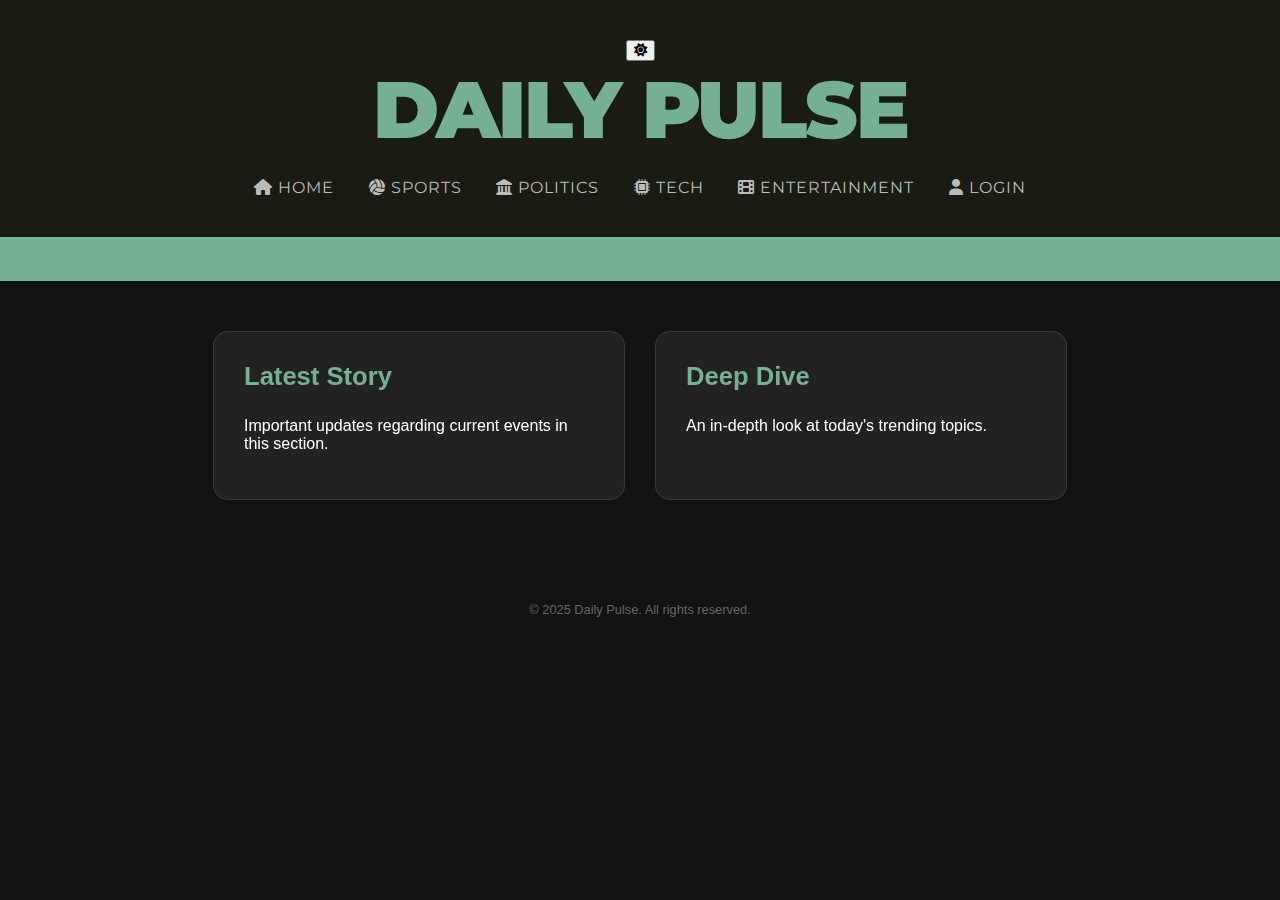
<file: index.html>
<!DOCTYPE html>
<html lang="en">
  <head>
    <meta charset="UTF-8" />
    <title>Daily Pulse</title>
    <link
      rel="stylesheet"
      href="https://cdnjs.cloudflare.com/ajax/libs/font-awesome/6.0.0/css/all.min.css"
    />
    <link
      href="https://fonts.googleapis.com/css2?family=Montserrat:wght@900&display=swap"
      rel="stylesheet"
    />
    <link rel="stylesheet" href="style.css" />
  </head>
  <body>
    <header>
      <button id="toggle-btn" onclick="toggle()">
        <i id="theme-icon" class="fas fa-sun"></i>
      </button>
      <h1 class="main-logo">Daily Pulse</h1>
      <nav>
        <a href="index.html"><i class="fas fa-house"></i> Home</a>
        <a href="sports.html"><i class="fas fa-volleyball"></i> Sports</a>
        <a href="politics.html"><i class="fas fa-landmark"></i> Politics</a>
        <a href="technology.html"><i class="fas fa-microchip"></i> Tech</a>
        <a href="entertainment.html"
          ><i class="fas fa-film"></i> Entertainment</a
        >
        <a href="login.html"><i class="fas fa-user"></i> Login</a>
      </nav>
    </header>

    <section class="breaking">
      <p>
        Breaking News: Stay informed with Daily Pulse • Global updates in
        real-time •
      </p>
    </section>

    <main>
      <div class="card">
        <h3>Latest Story</h3>
        <p>Important updates regarding current events in this section.</p>
      </div>
      <div class="card">
        <h3>Deep Dive</h3>
        <p>An in-depth look at today's trending topics.</p>
      </div>
    </main>

    <footer>
      <p>© 2025 Daily Pulse. All rights reserved.</p>
    </footer>

    <script src="script.js"></script>
  </body>
</html>
</file>
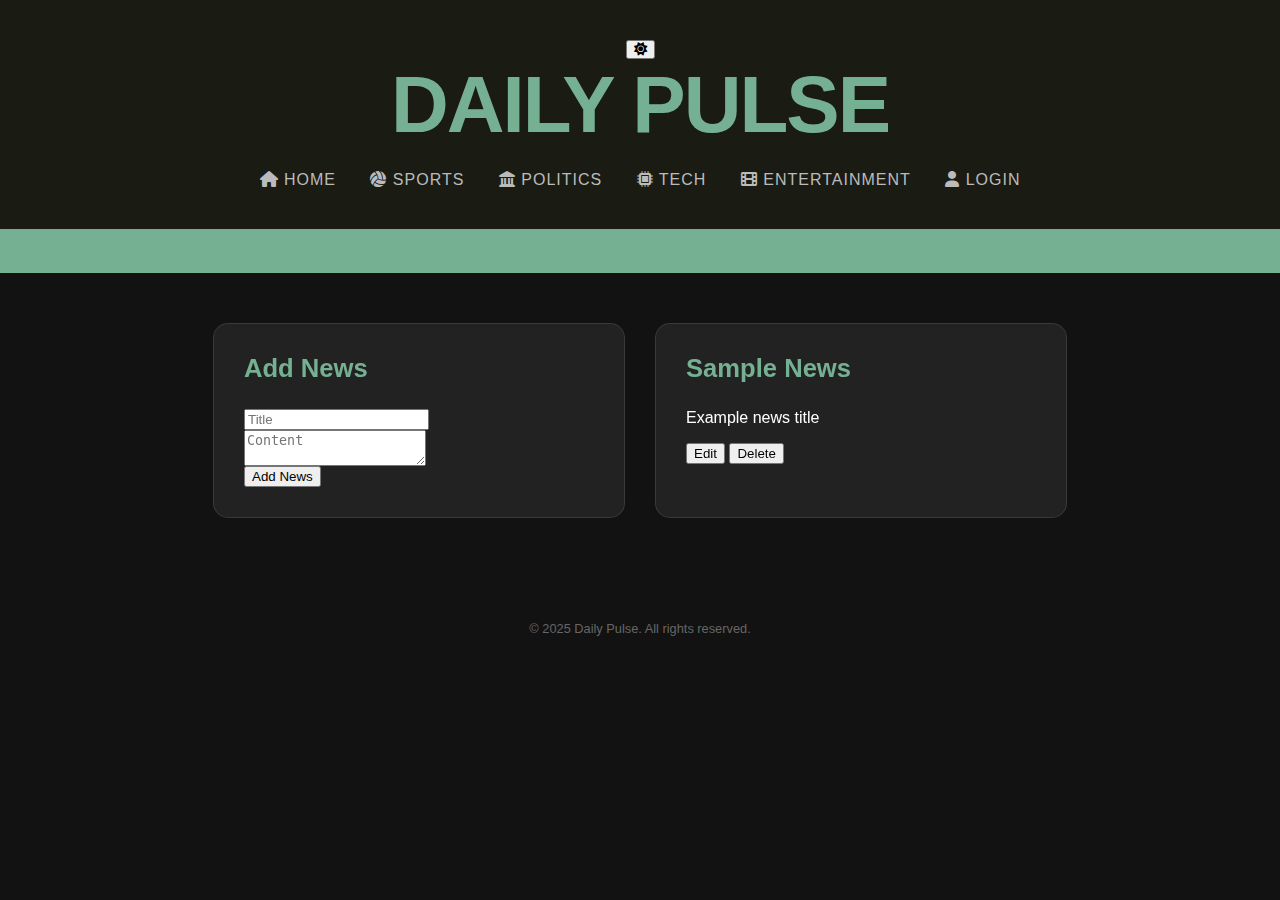
<file: admin.html>
<html>
  <head>
    <link
      rel="stylesheet"
      href="https://cdnjs.cloudflare.com/ajax/libs/font-awesome/6.0.0/css/all.min.css"
    />
    <title>Daily Pulse | Admin Dashboard</title>
    <link rel="stylesheet" href="style.css" />
  </head>
  <body>
    <header>
      <button id="toggle-btn" onclick="toggle()">
        <i id="theme-icon" class="fas fa-sun"></i>
      </button>

      <h1 class="main-logo">Daily Pulse</h1>

      <nav>
        <a href="index.html"><i class="fas fa-house"></i> Home</a>
        <a href="sports.html"><i class="fas fa-volleyball"></i> Sports</a>
        <a href="politics.html"><i class="fas fa-landmark"></i> Politics</a>
        <a href="technology.html"><i class="fas fa-microchip"></i> Tech</a>
        <a href="entertainment.html"
          ><i class="fas fa-film"></i> Entertainment</a
        >
        <a href="login.html"><i class="fas fa-user"></i> Login</a>
      </nav>
    </header>
    <section class="breaking">
      <p>Admin Dashboard (UI Only)</p>
    </section>
    <main class="content-center column">
      <!-- Add News Form -->
      <div class="card">
        <h3>Add News</h3>
        <input type="text" placeholder="Title" /><br />
        <textarea placeholder="Content"></textarea><br />
        <button>Add News</button>
      </div>
      <div class="card">
        <h3>Sample News</h3>
        <p>Example news title</p>
        <button>Edit</button>
        <button>Delete</button>
      </div>
    </main>
    <footer>
      <p>© 2025 Daily Pulse. All rights reserved.</p>
    </footer>
    <script src="script.js"></script>
  </body>
</html>
</file>
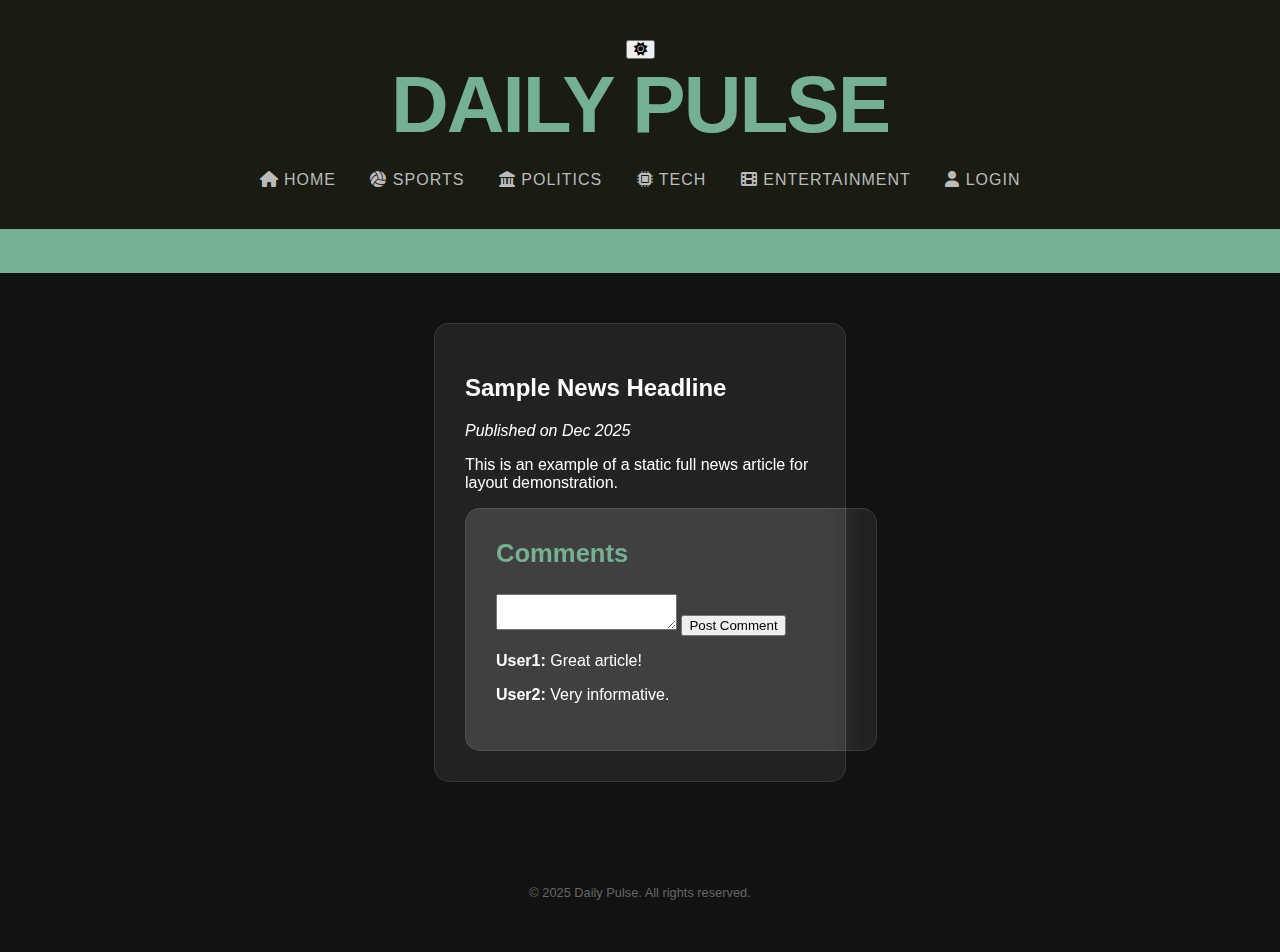
<file: article.html>
<html>
  <head>
    <link
      rel="stylesheet"
      href="https://cdnjs.cloudflare.com/ajax/libs/font-awesome/6.0.0/css/all.min.css"
    />
    <title>Daily Pulse | Article</title>
    <link rel="stylesheet" href="style.css" />
  </head>
  <body>
    <header>
      <button id="toggle-btn" onclick="toggle()">
        <i id="theme-icon" class="fas fa-sun"></i>
      </button>

      <h1 class="main-logo">Daily Pulse</h1>

      <nav>
        <a href="index.html"><i class="fas fa-house"></i> Home</a>
        <a href="sports.html"><i class="fas fa-volleyball"></i> Sports</a>
        <a href="politics.html"><i class="fas fa-landmark"></i> Politics</a>
        <a href="technology.html"><i class="fas fa-microchip"></i> Tech</a>
        <a href="entertainment.html"
          ><i class="fas fa-film"></i> Entertainment</a
        >
        <a href="login.html"><i class="fas fa-user"></i> Login</a>
      </nav>
    </header>
    <section class="breaking">
      <p>Breaking News: Example article page!</p>
    </section>
    <main class="content-center">
      <div class="card article-card">
        <h2>Sample News Headline</h2>
        <p><em>Published on Dec 2025</em></p>
        <p>
          This is an example of a static full news article for layout
          demonstration.
        </p>

        <div class="card comments">
          <h3>Comments</h3>
          <textarea></textarea>
          <button>Post Comment</button>
          <p><strong>User1:</strong> Great article!</p>
          <p><strong>User2:</strong> Very informative.</p>
        </div>
      </div>
    </main>
    <footer>
      <p>© 2025 Daily Pulse. All rights reserved.</p>
    </footer>
    <script src="script.js"></script>
  </body>
</html>
</file>
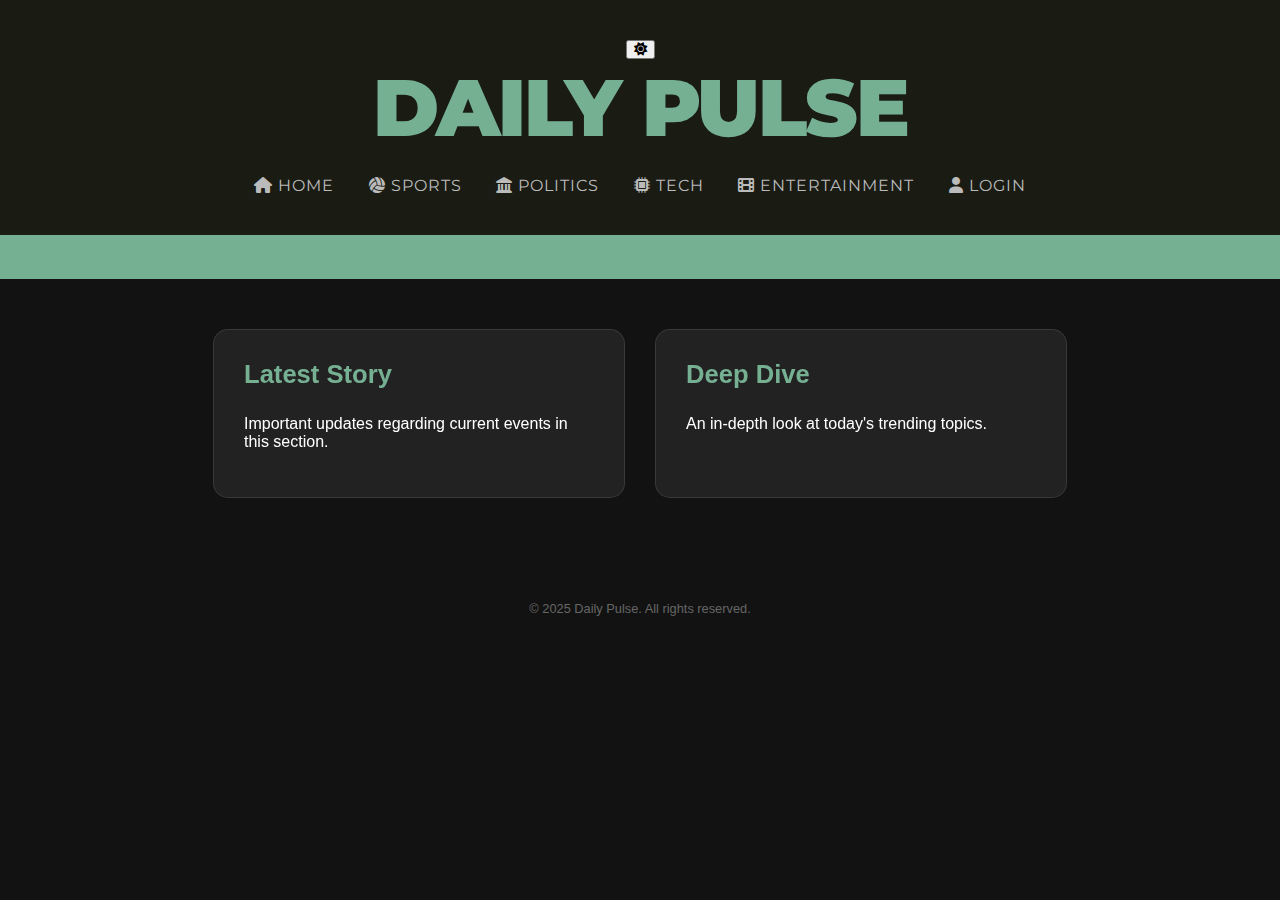
<file: entertainment.html>
<html>
  <head>
    <link
      rel="stylesheet"
      href="https://cdnjs.cloudflare.com/ajax/libs/font-awesome/6.0.0/css/all.min.css"
    />
    <title>Daily Pulse | Category</title>
    <link
      href="https://fonts.googleapis.com/css2?family=Montserrat:wght@900&display=swap"
      rel="stylesheet"
    />
    <link rel="stylesheet" href="style.css" />
  </head>
  <body>
    <header>
      <button id="toggle-btn" onclick="toggle()">
        <i id="theme-icon" class="fas fa-sun"></i>
      </button>

      <h1 class="main-logo">Daily Pulse</h1>

      <nav>
        <a href="index.html"><i class="fas fa-house"></i> Home</a>
        <a href="sports.html"><i class="fas fa-volleyball"></i> Sports</a>
        <a href="politics.html"><i class="fas fa-landmark"></i> Politics</a>
        <a href="technology.html"><i class="fas fa-microchip"></i> Tech</a>
        <a href="entertainment.html"
          ><i class="fas fa-film"></i> Entertainment</a
        >
        <a href="login.html"><i class="fas fa-user"></i> Login</a>
      </nav>
    </header>

    <section class="breaking">
      <p>
        Breaking News: Live updates for entertainment starting now! • Stay
        informed with Daily Pulse
      </p>
    </section>

    <main>
      <div class="card">
        <h3>Latest Story</h3>
        <p>Important updates regarding current events in this section.</p>
      </div>
      <div class="card">
        <h3>Deep Dive</h3>
        <p>An in-depth look at today's trending topics.</p>
      </div>
    </main>

    <footer>
      <p>© 2025 Daily Pulse. All rights reserved.</p>
    </footer>
    <script src="script.js"></script>
  </body>
</html>
</file>
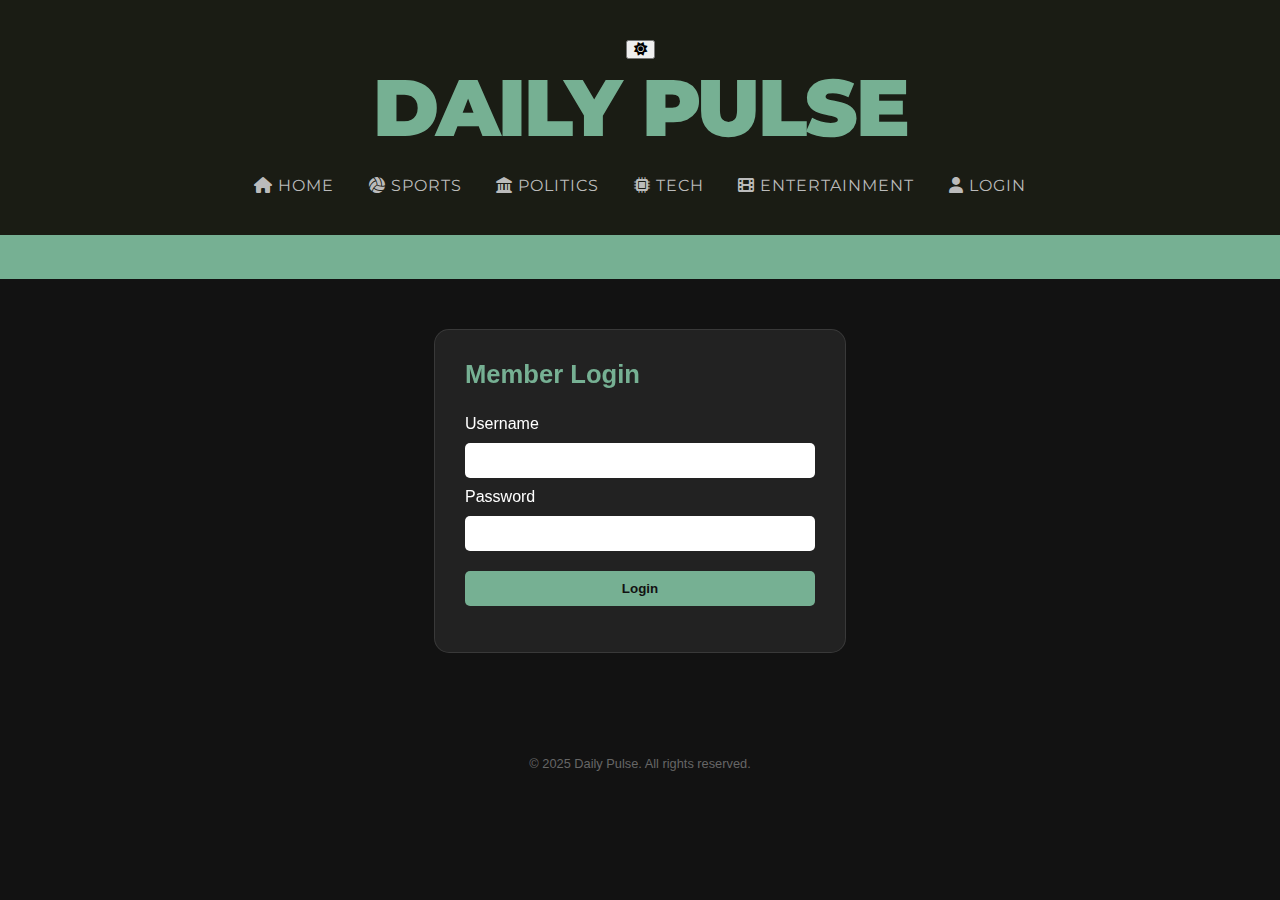
<file: login.html>
<html>
  <head>
    <link
      rel="stylesheet"
      href="https://cdnjs.cloudflare.com/ajax/libs/font-awesome/6.0.0/css/all.min.css"
    />
    <title>Daily Pulse | Login</title>
    <link
      href="https://fonts.googleapis.com/css2?family=Montserrat:wght@900&display=swap"
      rel="stylesheet"
    />
    <link rel="stylesheet" href="style.css" />
  </head>
  <body>
    <header>
      <button id="toggle-btn" onclick="toggle()">
        <i id="theme-icon" class="fas fa-sun"></i>
      </button>

      <h1 class="main-logo">Daily Pulse</h1>

      <nav>
        <a href="index.html"><i class="fas fa-house"></i> Home</a>
        <a href="sports.html"><i class="fas fa-volleyball"></i> Sports</a>
        <a href="politics.html"><i class="fas fa-landmark"></i> Politics</a>
        <a href="technology.html"><i class="fas fa-microchip"></i> Tech</a>
        <a href="entertainment.html"
          ><i class="fas fa-film"></i> Entertainment</a
        >
        <a href="login.html"><i class="fas fa-user"></i> Login</a>
      </nav>
    </header>
    <section class="breaking">
      <p>Welcome back! Please enter your credentials</p>
    </section>

    <main>
      <div class="card">
        <h3>Member Login</h3>
        <form
          style="
            display: flex;
            flex-direction: column;
            gap: 10px;
            margin-top: 20px;
          "
        >
          <label>Username</label>
          <input
            type="text"
            style="padding: 10px; border-radius: 5px; border: none"
          />
          <label>Password</label>
          <input
            type="password"
            style="padding: 10px; border-radius: 5px; border: none"
          />
          <button
            type="submit"
            style="
              background: #76b093;
              color: #121212;
              padding: 10px;
              border: none;
              border-radius: 5px;
              font-weight: bold;
              cursor: pointer;
              margin-top: 10px;
            "
          >
            Login
          </button>
        </form>
      </div>
    </main>

    <footer>
      <p>© 2025 Daily Pulse. All rights reserved.</p>
    </footer>
    <script src="script.js"></script>
  </body>
</html>
</file>
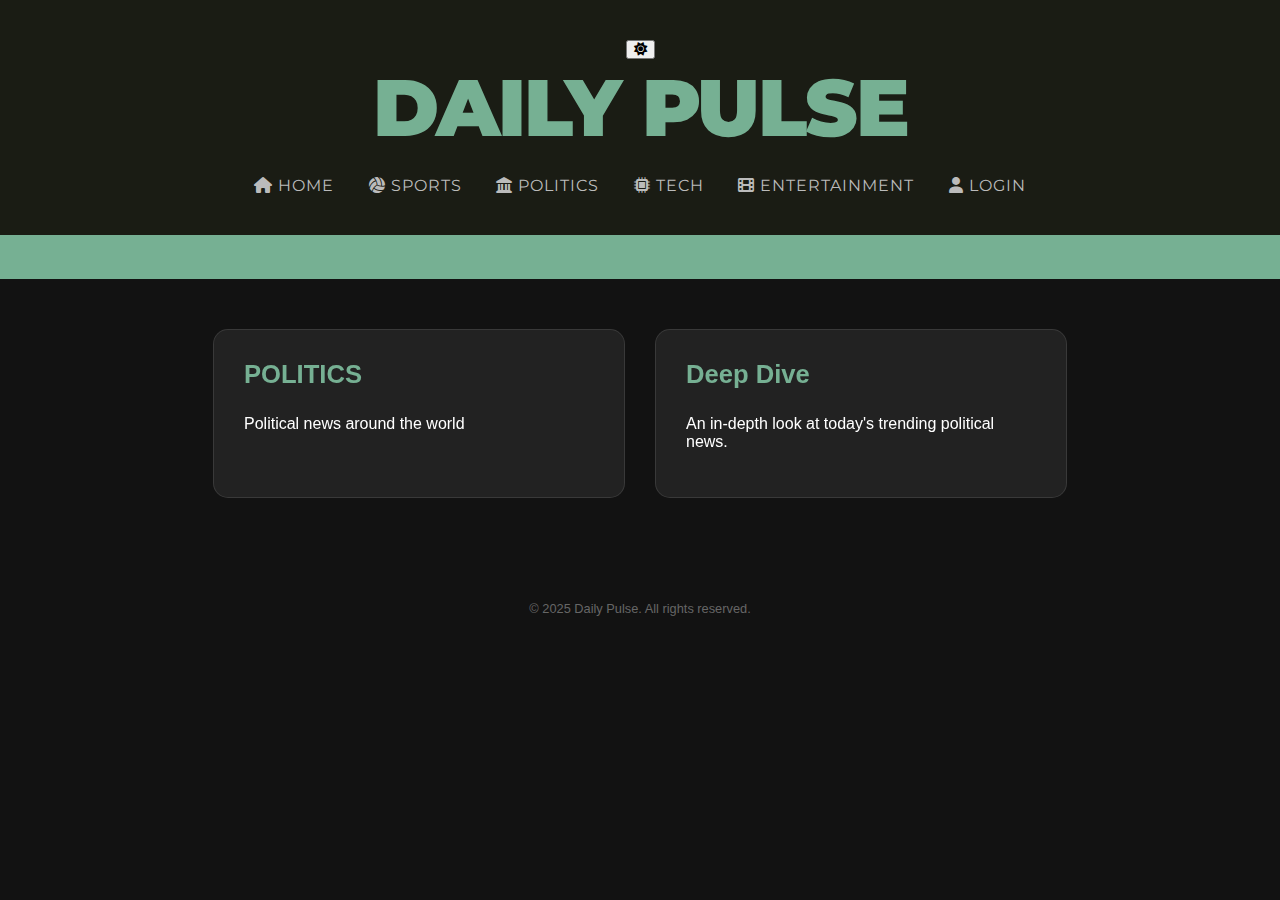
<file: politics.html>
<html>
  <head>
    <link
      rel="stylesheet"
      href="https://cdnjs.cloudflare.com/ajax/libs/font-awesome/6.0.0/css/all.min.css"
    />
    <title>Daily Pulse | Category</title>
    <link
      href="https://fonts.googleapis.com/css2?family=Montserrat:wght@900&display=swap"
      rel="stylesheet"
    />
    <link rel="stylesheet" href="style.css" />
  </head>
  <body>
    <header>
      <button id="toggle-btn" onclick="toggle()">
        <i id="theme-icon" class="fas fa-sun"></i>
      </button>

      <h1 class="main-logo">Daily Pulse</h1>

      <nav>
        <a href="index.html"><i class="fas fa-house"></i> Home</a>
        <a href="sports.html"><i class="fas fa-volleyball"></i> Sports</a>
        <a href="politics.html"><i class="fas fa-landmark"></i> Politics</a>
        <a href="technology.html"><i class="fas fa-microchip"></i> Tech</a>
        <a href="entertainment.html"
          ><i class="fas fa-film"></i> Entertainment</a
        >
        <a href="login.html"><i class="fas fa-user"></i> Login</a>
      </nav>
    </header>
    <section class="breaking">
      <p>
        Breaking News: Live updates for politics starting now! Stay informed
        with Daily Pulse
      </p>
    </section>
    <main>
      <div class="card">
        <h3>POLITICS</h3>
        <p>Political news around the world</p>
      </div>
      <div class="card">
        <h3>Deep Dive</h3>
        <p>An in-depth look at today's trending political news.</p>
      </div>
    </main>

    <footer>
      <p>© 2025 Daily Pulse. All rights reserved.</p>
    </footer>
    <script src="script.js"></script>
  </body>
</html>
</file>
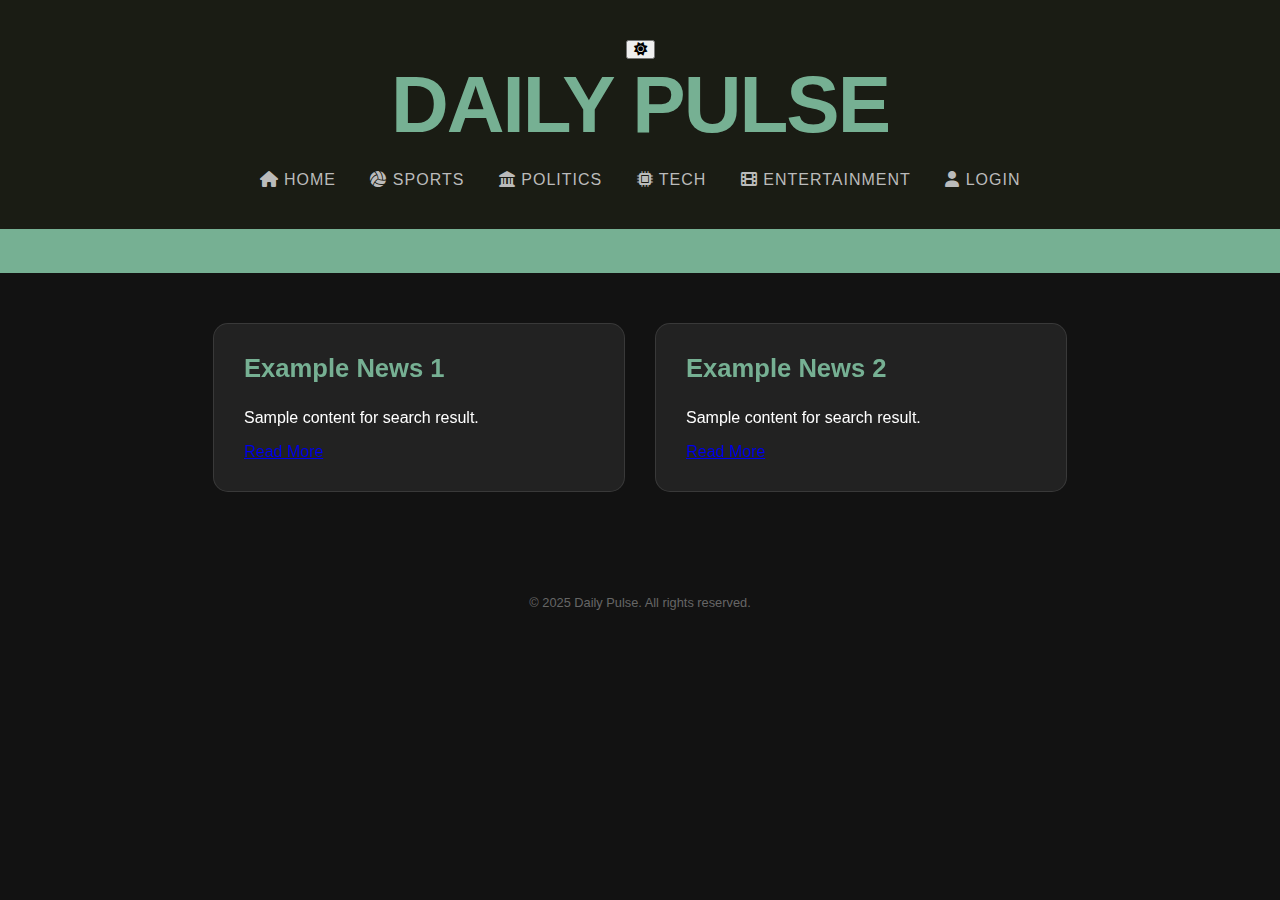
<file: search.html>
<html>
  <head>
    <link
      rel="stylesheet"
      href="https://cdnjs.cloudflare.com/ajax/libs/font-awesome/6.0.0/css/all.min.css"
    />
    <title>Daily Pulse | Search Results</title>
    <link rel="stylesheet" href="style.css" />
  </head>
  <body>
    <header>
      <button id="toggle-btn" onclick="toggle()">
        <i id="theme-icon" class="fas fa-sun"></i>
      </button>

      <h1 class="main-logo">Daily Pulse</h1>

      <nav>
        <a href="index.html"><i class="fas fa-house"></i> Home</a>
        <a href="sports.html"><i class="fas fa-volleyball"></i> Sports</a>
        <a href="politics.html"><i class="fas fa-landmark"></i> Politics</a>
        <a href="technology.html"><i class="fas fa-microchip"></i> Tech</a>
        <a href="entertainment.html"
          ><i class="fas fa-film"></i> Entertainment</a
        >
        <a href="login.html"><i class="fas fa-user"></i> Login</a>
      </nav>
    </header>
    <section class="breaking">
      <p>Search results for: <strong>Example</strong></p>
    </section>
    <main class="content-center column">
      <div class="card result-card">
        <h3>Example News 1</h3>
        <p>Sample content for search result.</p>
        <a href="article.html">Read More</a>
      </div>
      <div class="card result-card">
        <h3>Example News 2</h3>
        <p>Sample content for search result.</p>
        <a href="article.html">Read More</a>
      </div>
    </main>
    <footer>
      <p>© 2025 Daily Pulse. All rights reserved.</p>
    </footer>
    <script src="script.js"></script>
  </body>
</html>
</file>
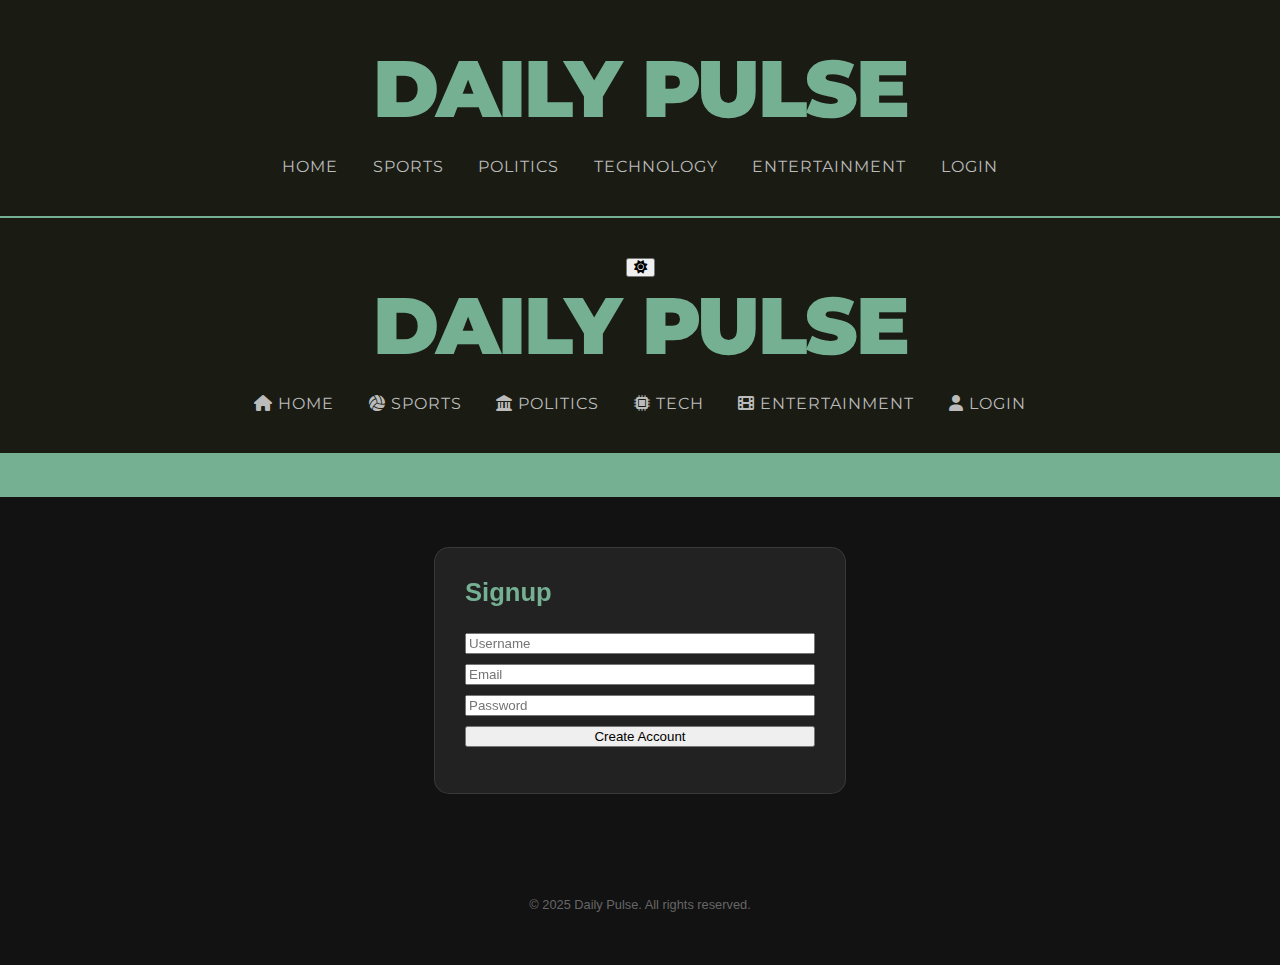
<file: signup.html>
<html>
  <head>
    <link
      rel="stylesheet"
      href="https://cdnjs.cloudflare.com/ajax/libs/font-awesome/6.0.0/css/all.min.css"
    />
    <title>Daily Pulse | Signup</title>
    <link
      href="https://fonts.googleapis.com/css2?family=Montserrat:wght@900&display=swap"
      rel="stylesheet"
    />
    <link rel="stylesheet" href="style.css" />
  </head>
  <body>
    <header>
      <h1 class="main-logo">Daily Pulse</h1>
      <nav>
        <a href="index.html">Home</a>
        <a href="sports.html">Sports</a>
        <a href="politics.html">Politics</a>
        <a href="technology.html">Technology</a>
        <a href="entertainment.html">Entertainment</a>
        <a href="login.html">Login</a>
      </nav>
    </header>
    <header>
      <button id="toggle-btn" onclick="toggle()">
        <i id="theme-icon" class="fas fa-sun"></i>
      </button>

      <h1 class="main-logo">Daily Pulse</h1>

      <nav>
        <a href="index.html"><i class="fas fa-house"></i> Home</a>
        <a href="sports.html"><i class="fas fa-volleyball"></i> Sports</a>
        <a href="politics.html"><i class="fas fa-landmark"></i> Politics</a>
        <a href="technology.html"><i class="fas fa-microchip"></i> Tech</a>
        <a href="entertainment.html"
          ><i class="fas fa-film"></i> Entertainment</a
        >
        <a href="login.html"><i class="fas fa-user"></i> Login</a>
      </nav>
    </header>
    <section class="breaking">
      <p>Create your Daily Pulse account! Stay updated</p>
    </section>
    <main>
      <div class="card">
        <h3>Signup</h3>
        <form
          style="
            display: flex;
            flex-direction: column;
            gap: 10px;
            margin-top: 20px;
          "
        >
          <input type="text" placeholder="Username" />
          <input type="email" placeholder="Email" />
          <input type="password" placeholder="Password" />
          <button class="btn">Create Account</button>
        </form>
      </div>
    </main>
    <footer>
      <p>© 2025 Daily Pulse. All rights reserved.</p>
    </footer>
    <script src="script.js"></script>
  </body>
</html>
</file>
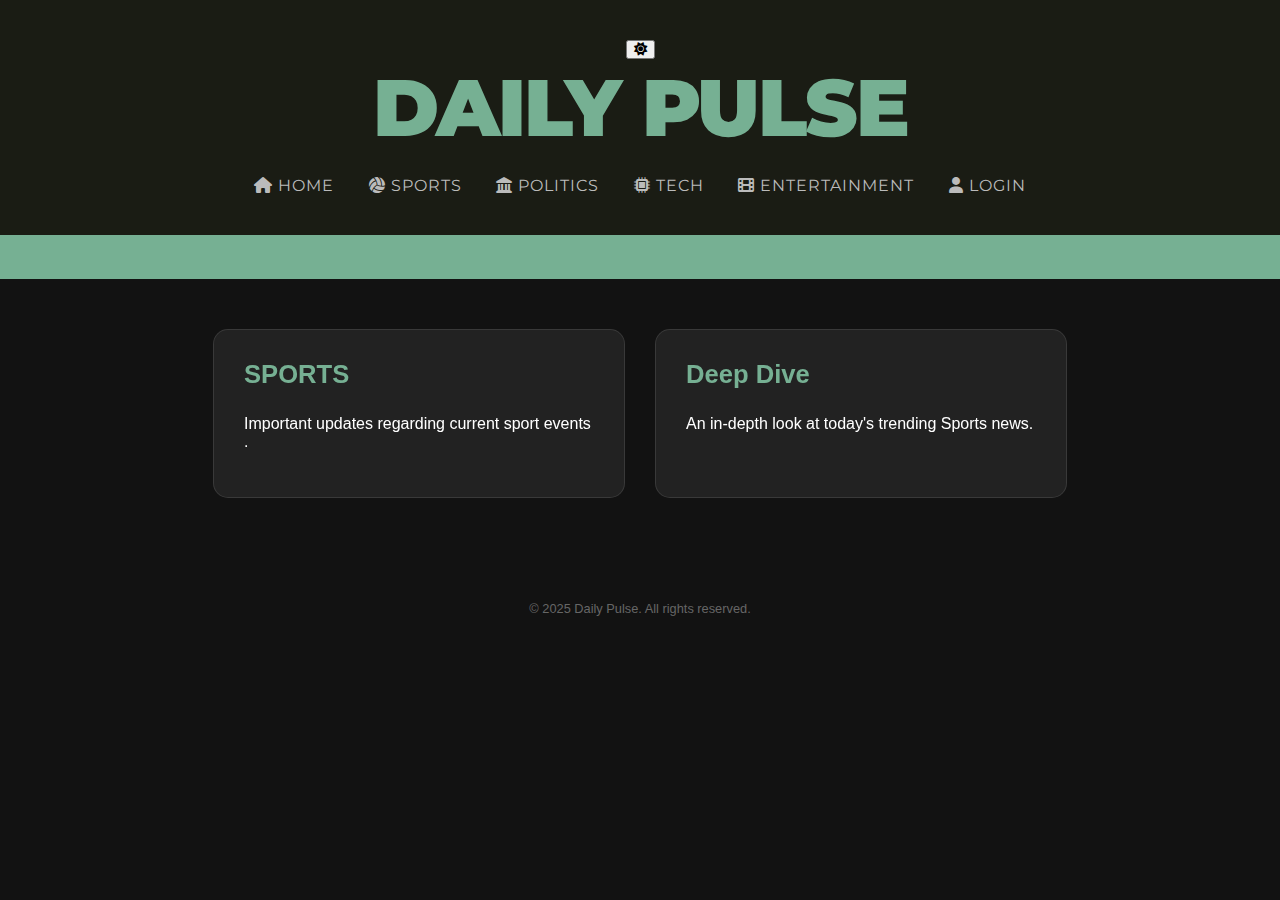
<file: sports.html>
<html>
  <head>
    <link
      rel="stylesheet"
      href="https://cdnjs.cloudflare.com/ajax/libs/font-awesome/6.0.0/css/all.min.css"
    />
    <title>Daily Pulse | Category</title>
    <link
      href="https://fonts.googleapis.com/css2?family=Montserrat:wght@900&display=swap"
      rel="stylesheet"
    />
    <link rel="stylesheet" href="style.css" />
  </head>
  <body>
    <header>
      <button id="toggle-btn" onclick="toggle()">
        <i id="theme-icon" class="fas fa-sun"></i>
      </button>

      <h1 class="main-logo">Daily Pulse</h1>

      <nav>
        <a href="index.html"><i class="fas fa-house"></i> Home</a>
        <a href="sports.html"><i class="fas fa-volleyball"></i> Sports</a>
        <a href="politics.html"><i class="fas fa-landmark"></i> Politics</a>
        <a href="technology.html"><i class="fas fa-microchip"></i> Tech</a>
        <a href="entertainment.html"
          ><i class="fas fa-film"></i> Entertainment</a
        >
        <a href="login.html"><i class="fas fa-user"></i> Login</a>
      </nav>
    </header>

    <section class="breaking">
      <p>
        Breaking News: Live updates for this category starting now! Stay
        informed with Daily Pulse
      </p>
    </section>

    <main>
      <div class="card">
        <h3>SPORTS</h3>
        <p>Important updates regarding current sport events .</p>
      </div>
      <div class="card">
        <h3>Deep Dive</h3>
        <p>An in-depth look at today's trending Sports news.</p>
      </div>
    </main>

    <footer>
      <p>© 2025 Daily Pulse. All rights reserved.</p>
    </footer>
    <script src="script.js"></script>
  </body>
</html>
</file>
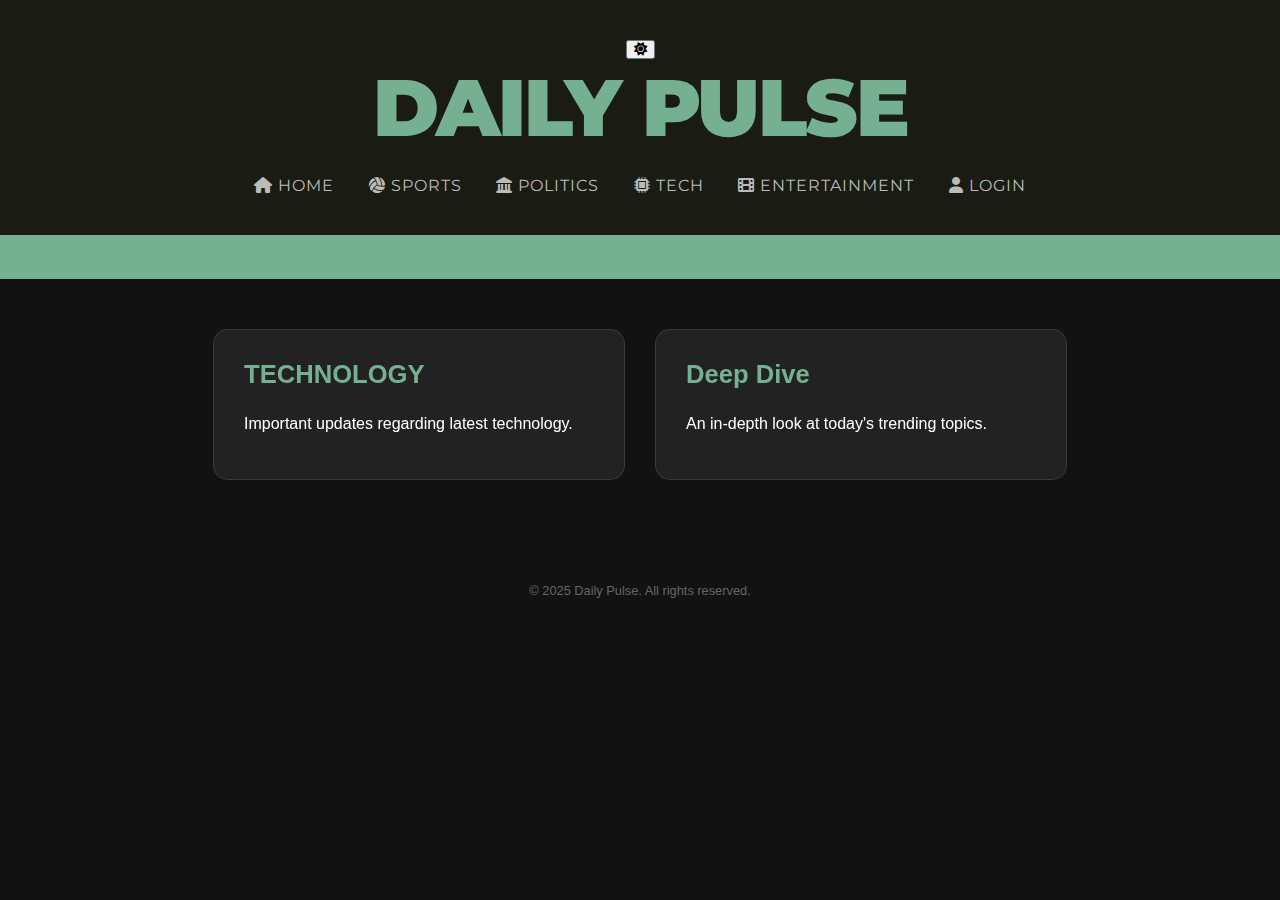
<file: technology.html>
<html>
  <head>
    <link
      rel="stylesheet"
      href="https://cdnjs.cloudflare.com/ajax/libs/font-awesome/6.0.0/css/all.min.css"
    />
    <title>Daily Pulse | Category</title>
    <link
      href="https://fonts.googleapis.com/css2?family=Montserrat:wght@900&display=swap"
      rel="stylesheet"
    />
    <link rel="stylesheet" href="style.css" />
  </head>
  <body>
    <header>
      <button id="toggle-btn" onclick="toggle()">
        <i id="theme-icon" class="fas fa-sun"></i>
      </button>

      <h1 class="main-logo">Daily Pulse</h1>

      <nav>
        <a href="index.html"><i class="fas fa-house"></i> Home</a>
        <a href="sports.html"><i class="fas fa-volleyball"></i> Sports</a>
        <a href="politics.html"><i class="fas fa-landmark"></i> Politics</a>
        <a href="technology.html"><i class="fas fa-microchip"></i> Tech</a>
        <a href="entertainment.html"
          ><i class="fas fa-film"></i> Entertainment</a
        >
        <a href="login.html"><i class="fas fa-user"></i> Login</a>
      </nav>
    </header>

    <section class="breaking">
      <p>
        Breaking News: Live updates for technology starting now! Stay informed
        with Daily Pulse
      </p>
    </section>

    <main>
      <div class="card">
        <h3>TECHNOLOGY</h3>
        <p>Important updates regarding latest technology.</p>
      </div>
      <div class="card">
        <h3>Deep Dive</h3>
        <p>An in-depth look at today's trending topics.</p>
      </div>
    </main>

    <footer>
      <p>© 2025 Daily Pulse. All rights reserved.</p>
    </footer>
    <script src="script.js"></script>
  </body>
</html>
</file>
<file: style.css>
body {
  margin: 0;
  font-family: 'Segoe UI', Arial, sans-serif;
  background-color: #121212;
  color: #e0e0e0;
  overflow-x: hidden;
}

header {
  background: #1a1c14;
  padding: 40px 15px;
  text-align: center;
  border-bottom: 2px solid #76b093;
}

.main-logo {
  font-family: 'Montserrat', sans-serif !important;
  font-weight: 900 !important;
  font-size: 5rem !important;
  text-transform: uppercase;
  color: #76b093 !important;
  margin: 0;
  letter-spacing: -2px;
}

nav {
  margin-top: 20px;
}

nav a {
  color: #bbb;
  margin: 0 15px;
  text-decoration: none;
  font-family: 'Montserrat', sans-serif;
  font-size: 1rem;
  text-transform: uppercase;
  letter-spacing: 1px;
}

nav a:hover {
  color: #76b093;
}

.breaking {
  background: #76b093;
  color: #121212;
  padding: 12px 0;
  font-weight: bold;
  text-transform: uppercase;
  overflow: hidden;
  white-space: nowrap;
}

.breaking p {
  display: inline-block;
  padding-left: 100%;
  animation: scroll-news 20s linear infinite;
  margin: 0;
}

@keyframes scroll-news {
  0% { transform: translateX(0); }
  100% { transform: translateX(-100%); }
}

main, .home-news {
  display: flex !important;
  justify-content: center !important;
  gap: 30px;
  padding: 50px 20px;
  flex-wrap: wrap;
}

.card {
  background: rgba(255, 255, 255, 0.07);
  backdrop-filter: blur(10px);
  -webkit-backdrop-filter: blur(10px);
  border: 1px solid rgba(255, 255, 255, 0.1);
  border-radius: 15px;
  padding: 30px;
  width: 350px;
  color: white;
  transition: background 0.3s, border-color 0.3s, box-shadow 0.3s;
}

.card:hover {
  background: rgba(255, 255, 255, 0.15);
  border-color: #76b093;
  box-shadow: 0 0 20px rgba(118, 176, 147, 0.3);
}

.card h3 {
  color: #76b093;
  font-size: 1.6rem;
  margin-top: 0;
}

footer {
  text-align: center;
  padding: 40px;
  color: #666;
  font-size: 0.8rem;
}
</file>
